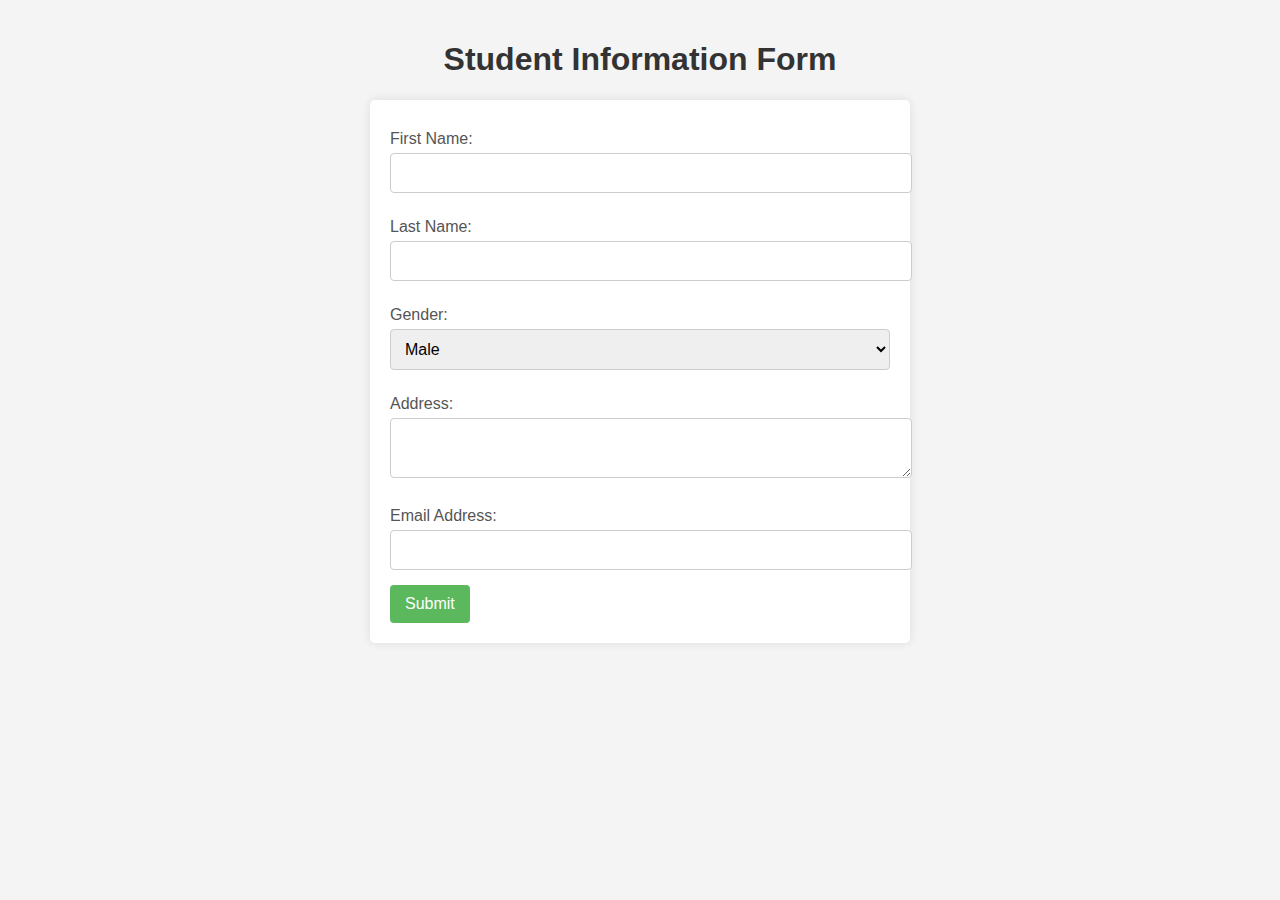
<file: index.html/index.html>
<!DOCTYPE html>
<html lang="en">
<head>
    <meta charset="UTF-8">
    <meta name="viewport" content="width=device-width, initial-scale=1.0">
    <title>Student Information Form</title>
    <style>
        body {
            font-family: Arial, sans-serif;
            background-color: #f4f4f4;
            margin: 0;
            padding: 20px;
        }
        h1 {
            text-align: center;
            color: #333;
        }
        form {
            background-color: #fff;
            padding: 20px;
            border-radius: 5px;
            box-shadow: 0 0 10px rgba(0, 0, 0, 0.1);
            max-width: 500px;
            margin: auto;
        }
        label {
            display: block;
            margin: 10px 0 5px;
            color: #555;
        }
        input[type="text"],
        input[type="email"],
        textarea,
        select {
            width: 100%;
            padding: 10px;
            margin-bottom: 15px;
            border: 1px solid #ccc;
            border-radius: 4px;
            font-size: 16px;
        }
        input[type="submit"] {
            background-color: #5cb85c;
            color: white;
            border: none;
            padding: 10px 15px;
            border-radius: 4px;
            cursor: pointer;
            font-size: 16px;
        }
        input[type="submit"]:hover {
            background-color: #4cae4c;
        }
    </style>
</head>
<body>
    <h1>Student Information Form</h1>
    <form action="insert.php" method="post">
        <label for="first_name">First Name:</label>
        <input type="text" id="first_name" name="first_name" required><br>

        <label for="last_name">Last Name:</label>
        <input type="text" id="last_name" name="last_name" required><br>

        <label for="gender">Gender:</label>
        <select id="gender" name="gender" required>
            <option value="Male">Male</option>
            <option value="Female">Female</option>
            <option value="Other">Other</option>
        </select><br>

        <label for="address">Address:</label>
        <textarea id="address" name="address" required></textarea><br>

        <label for="email">Email Address:</label>
        <input type="email" id="email" name="email" required><br>

        <input type="submit" value="Submit">
    </form>
</body>
</html>
</file>
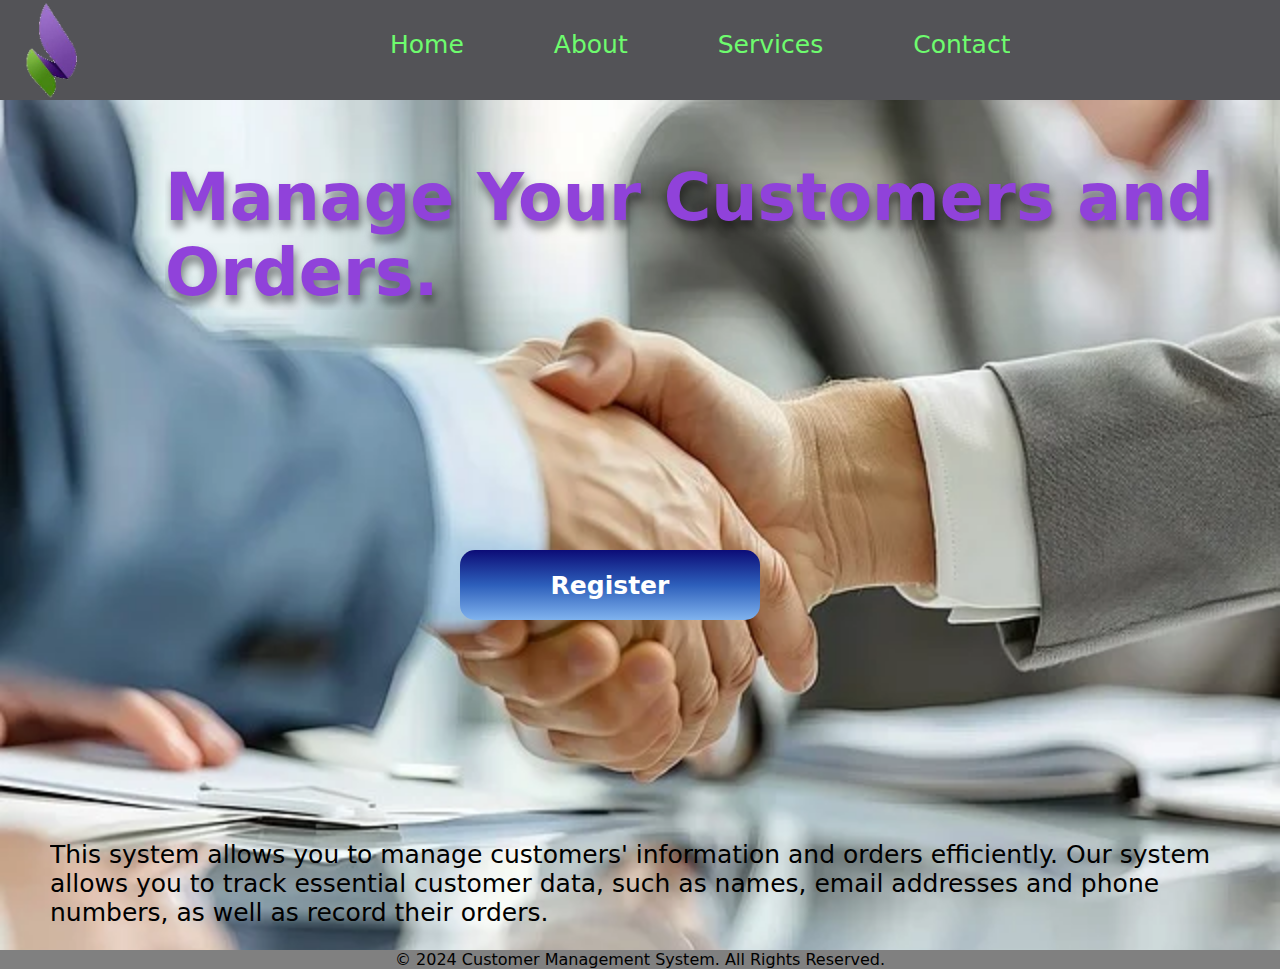
<file: index.html/Customer Management System/index.html>
<!DOCTYPE html>
<html lang="en">
<head>
    <meta charset="UTF-8">
    <meta name="viewport" content="width=device-width, initial-scale=1.0">
    <title>Customer Management System</title>
    <link rel="stylesheet" href="css/styles.css">
</head>
<body>
    <!-- The header begins here -->
    <header>
        <img src="./images/logo.png" alt="logo">
        <nav>
            <li>Home</li>
            <li>About</li>
            <li>Services</li>
            <li>Contact</li>
        </nav>
    </header>
    <!-- Thhe header ends here -->

    <!-- The main page begins here -->
    <main>
        <img src="./images/header_img.png" alt="header_img">
        <a href="form.html"><button>Register</button></a>
        <h2>Manage Your Customers and Orders.</h2>
        <p>This system allows you to manage customers' information and orders efficiently. Our system allows you to track essential customer data, such as names, email addresses and phone numbers, as well as record their orders.</p>
    </main>
    <!-- The main page ends here -->

    <!-- The footer begins here -->
    <footer>
        <p>&copy; 2024 Customer Management System. All Rights Reserved.</p>
    </footer>
    <!-- The footer ends here -->
</body>
</html>
</file>
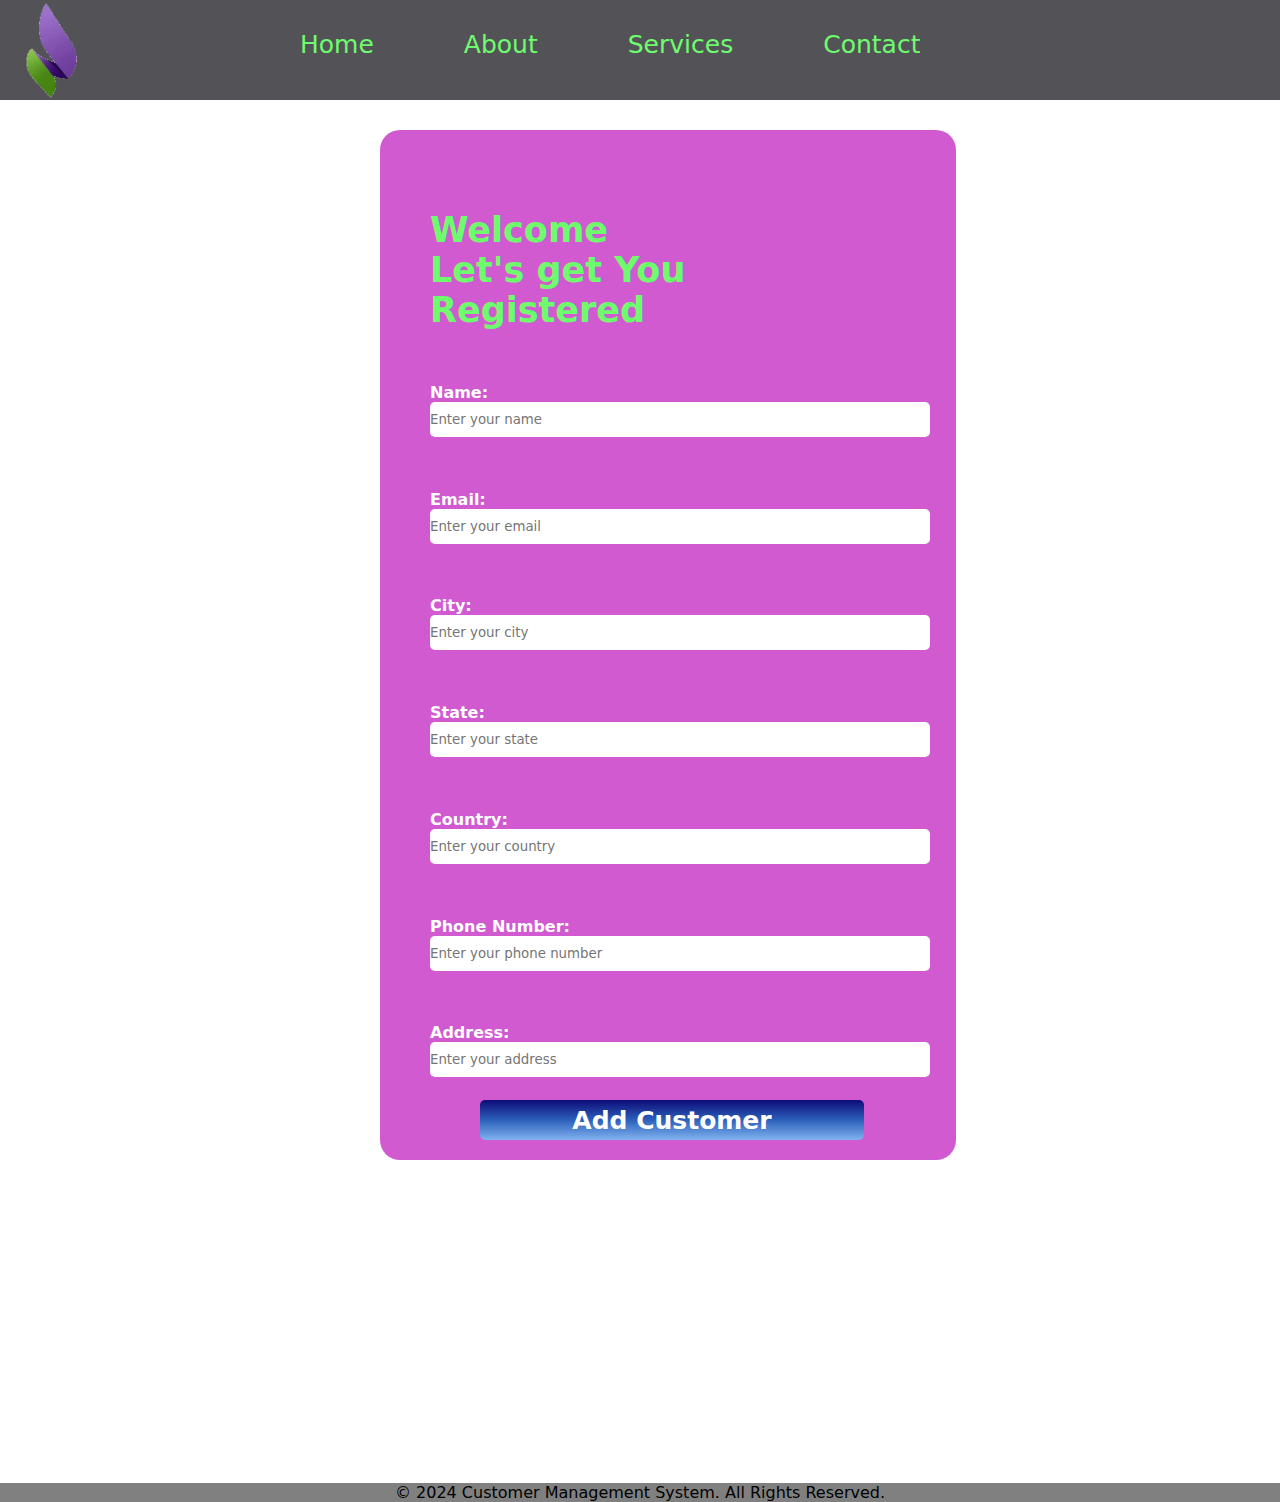
<file: index.html/Customer Management System/form.html>
<!DOCTYPE html>
<html lang="en">
<head>
    <meta charset="UTF-8">
    <meta name="viewport" content="width=device-width, initial-scale=1.0">
   

    <title>Add Customer</title>
    <link rel="stylesheet" href="css/styles.css">
</head>
<body>
    <!-- The header begins here -->
    <header>
        <img src="./images/logo.png" alt="logo">
        <nav class="form-nav">
            <a href="index.html">Home</a>
            <li>About</li>
            <li>Services</li>
            <li>Contact</li>
        </nav>
    </header>
    <!-- The header ends here -->

     <!-- The main page begins here  -->
    <main>
        <form action="/api/add-customer" method="POST">
            <legend>Welcome <br> Let's get You Registered</legend>
            <div class="form-group">
                <label for="name">Name:</label>
                <input type="text" id="name" name="name" placeholder="Enter your name" required>
            </div>
            <div class="form-group">
                <label for="email">Email:</label>
                <input type="email" id="email" name="email" placeholder="Enter your email" required>
            </div>
            <div class="form-group">
                <label for="city">City:</label>
                <input type="text" id="city" name="city" placeholder="Enter your city" required>
            </div>
            <div class="form-group">
                <label for="state">State:</label>
                <input type="text" id="state" name="state" placeholder="Enter your state" required>
            </div>
            <div class="form-group">
                <label for="country">Country:</label>
                <input type="text" id="country" name="country" placeholder="Enter your country" required>
            </div>
            <div class="form-group">
                <label for="phone">Phone Number:</label>
                <input type="tel" id="phone" name="phone" placeholder="Enter your phone number" required>
            </div>
            <div class="form-group">
                <label for="address">Address:</label>
                <input type="text" id="address" name="address" placeholder="Enter your address" required>
            </div>
            <button type="submit" class="form-button">Add Customer</button>
        </form>
    </main>
    <!-- The main page ends here -->

    <footer class="form-footer">
        <p>&copy; 2024 Customer Management System. All Rights Reserved.</p>
    </footer>
</body>
</html>
</file>
<file: index.html/Customer Management System/css/styles.css>
/* General styling for the whole website */
*{
    margin: 0;
    padding: 0;
    overflow-x: hidden;
    font-family: system-ui, -apple-system, BlinkMacSystemFont, 'Segoe UI', Roboto, Oxygen, Ubuntu, Cantarell, 'Open Sans', 'Helvetica Neue', sans-serif;
}

/* Styling for all header */
header{
    width: 100%;
    height: 100px;
    display: flex;
    background-color: #535357;
}

/* Styling for all navbar */
nav{
    display: flex;
    margin: 30px 200px;
}


li{
    list-style-type: none;
    padding-left: 90px;
    color: #6efc6e;
    cursor: pointer;
    font-size: 25px;
}
li:hover{
    text-decoration: underline;
    color:  #ffffff;
}

button{
    height: 70px;
    width: 300px;
    margin: 450px -820px;
    border: none;
    border-radius: 15px;
    text-align: center;
    font-weight: bolder;
    font-size: 25px;
    color: #ffffff;
    background: linear-gradient(#0c0c77, #2d5fbb, #80b3ee);
    cursor: pointer;
    position: absolute;
}

button:hover{
    background: #9042da;
    transform: scale(1.1); 
}

main>img{
    width: 100%;
    opacity: 100%;
    position: relative;
}

h2{
    color: #9042da;
    font-size: 65px;
    position: absolute;
    margin: -800px 165px;
    width: 100%;
    text-shadow: 2px 7px 10px rgba(0, 0, 0, 0.5);
}

main>p{
    position: absolute;
    margin: -120px 50px;
    font-size: 25px;
    font-weight: light;
}

footer{
    background-color: grey;
    width: 100%;
    text-align: center;
    margin-top: -10px;
    position: absolute;
}



/* Styling for the form.html file begins here */

a{
    font-size: 25px;
    text-decoration: none;
    color: #6efc6e;
}

a:hover{
    color: #ffffff;
    text-decoration: underline;
}

form{
    height: 800px;
    width: 45%;
    padding-top: 200px;
    padding-bottom: 30px;
    border-radius: 20px;
    background-color: #d15ad1;
    color: #ffffff;
    margin: 30px 380px;
    font-weight: bolder;
    display: grid;
}

legend{
    font-size: 35px;
    color: #6efc6e;
    margin: -120px 50px;
}

label{
    margin: -20px 50px;
}

input{
    border: none;
    border-radius: 5px;
    width: 500px;
    height: 35px;
    margin-left: 50px;
}

.form-footer{
    margin-top: 293px;
}

.form-button{
    height: 40px;
    width: 30%;
    border-radius: 5px;
    margin: 770px 100px;
    background-color: #535357;
}
</file>
